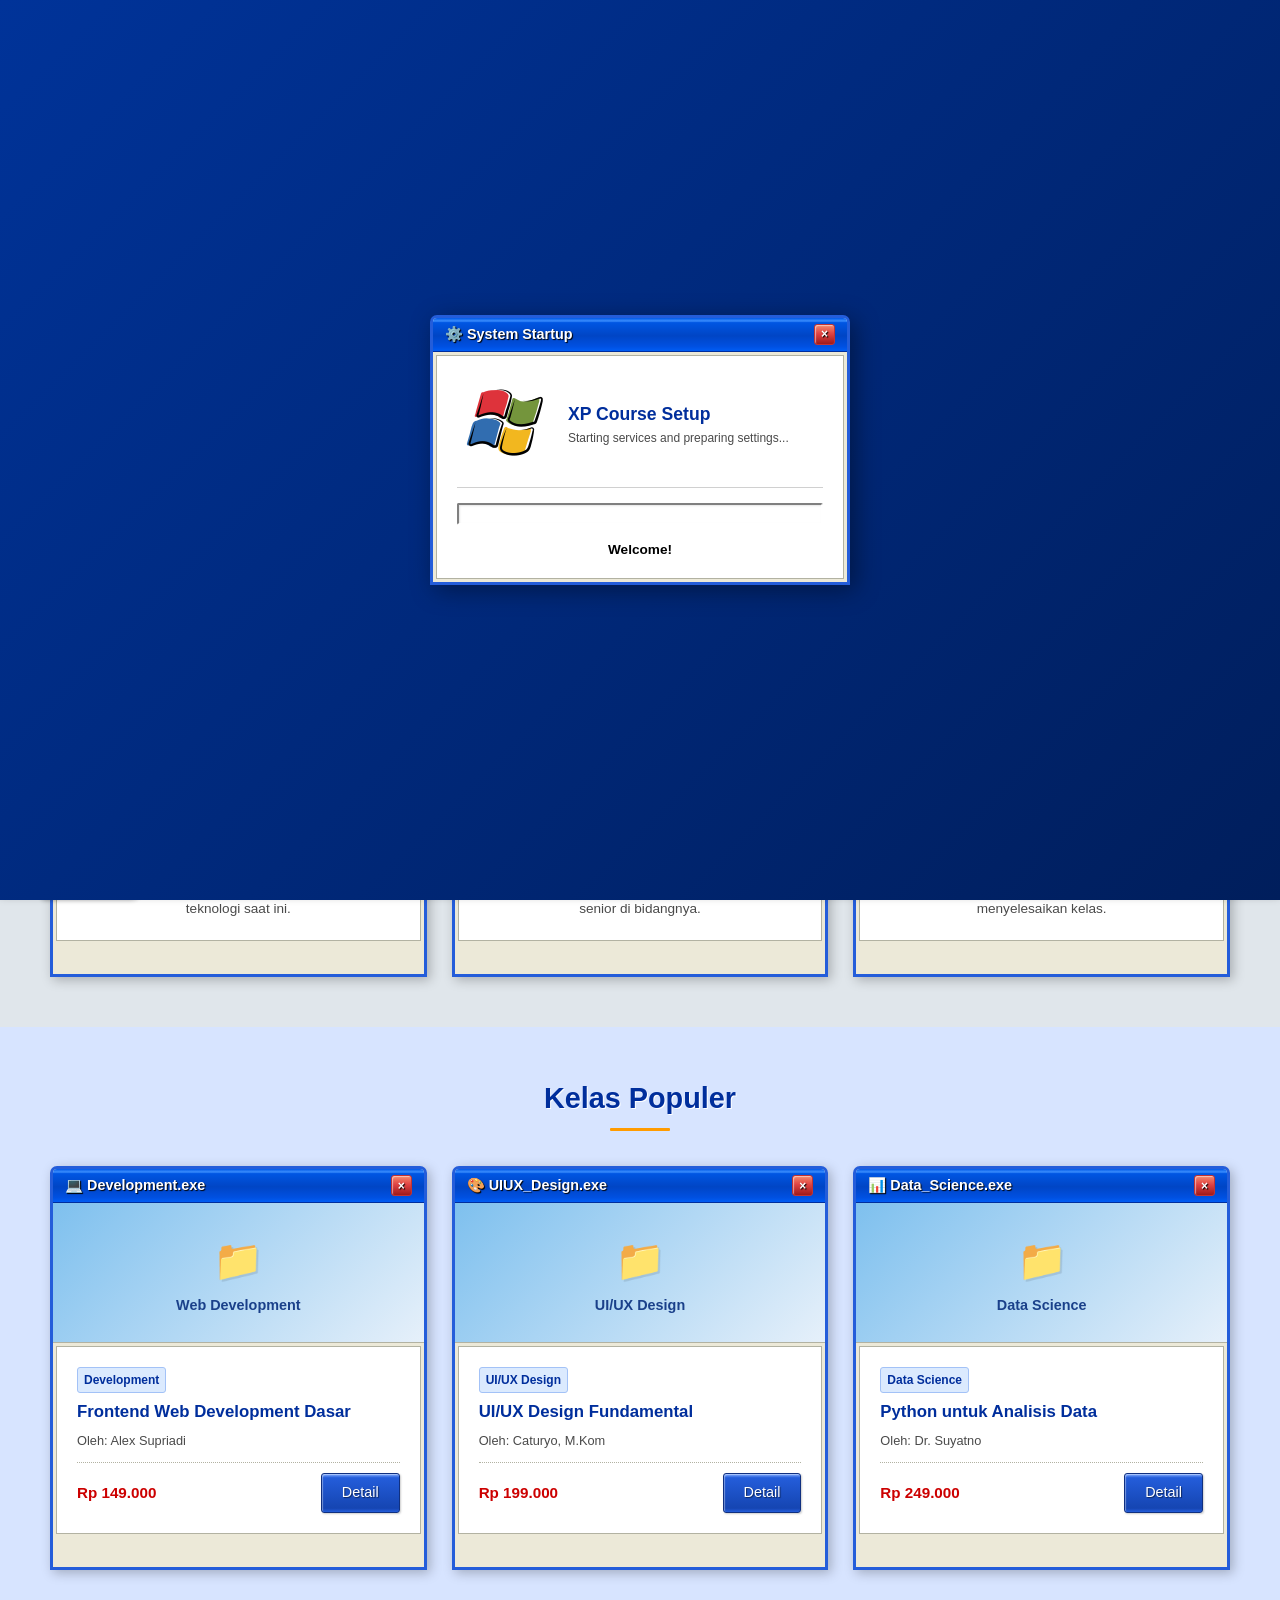
<file: index.html>
<!DOCTYPE html>
<html lang="id">

<head>
  <meta charset="UTF-8">
  <meta name="viewport" content="width=device-width, initial-scale=1.0">
  <title>XP Course - Platform E-Learning Masa Depan</title>
  <link rel="icon" type="image/x-icon" href="assets/icons8-windows-xp-32 (1).png">
  <link rel="stylesheet" href="style.css">
</head>

<body>

  <!-- WINDOWS XP STARTUP LOADING SCREEN -->
  <div id="xp-loading-screen" class="xp-loading-overlay">
    <div class="xp-loading-card">
      <div class="window-titlebar">
        <div class="window-title">⚙️ System Startup</div>
        <div class="window-controls">
          <div class="win-btn win-btn-close">×</div>
        </div>
      </div>
      <div class="xp-loading-body">
        <div class="xp-loading-header">
          <div class="xp-loading-icon"><img src="assets/icons8-windows-xp-96.png" alt=""></div>
          <div class="xp-loading-title-text">
            <h3>XP Course Setup</h3>
            <p>Starting services and preparing settings...</p>
          </div>
        </div>
        <div class="xp-progress-track">
          <div class="xp-progress-bar">
            <div class="xp-progress-block"></div>
            <div class="xp-progress-block"></div>
            <div class="xp-progress-block"></div>
          </div>
        </div>
        <div id="xp-loading-status" class="xp-loading-status-text">Initializing system...</div>
      </div>
    </div>
  </div>

  <!-- HEADER & NAVIGATION (IE6 THEME) -->
  <header class="header">
    <div class="window-titlebar">
      <div class="window-title">
        <span class="window-icon">🌐</span> XP Course - Internet Explorer
      </div>
      <div class="window-controls">
        <div class="win-btn win-btn-min">-</div>
        <div class="win-btn win-btn-max">■</div>
        <div class="win-btn win-btn-close">×</div>
      </div>
    </div>

    <div class="container navbar">
      <a href="index.html" class="logo">XP<span>Course</span></a>

      <div class="menu-toggle" id="menuToggle">
        <span></span>
        <span></span>
        <span></span>
      </div>

      <nav class="nav-menu" id="navMenu">
        <a href="index.html" class="nav-link active">Home</a>
        <a href="pages/courses.html" class="nav-link">Kursus</a>
        <a href="pages/about.html" class="nav-link">About Us</a>
        <a href="pages/contact.html" class="nav-link">Contact</a>
        <div class="nav-auth">
          <a href="pages/signin.html" class="btn nav-link">Sign In</a>
          <a href="pages/signup.html" class="btn btn-secondary">Sign Up</a>
        </div>
      </nav>
    </div>

    <div class="address-bar">
      <span class="address-label">Address</span>
      <div class="address-input-wrapper">
        <span class="address-icon">🌐</span>
        <input type="text" class="address-input" value="http://www.xpcourse.com/index.html" readonly>
      </div>
      <button class="address-go-btn">Go ➔</button>
    </div>
  </header>

  <!-- HERO SECTION -->
  <section class="hero">
    <div class="container hero-wrapper">
      <div class="hero-content xp-window">
        <div class="window-titlebar">
          <div class="window-title">👤 XP Course Welcome Wizard</div>
          <div class="window-controls">
            <div class="win-btn win-btn-min">-</div>
            <div class="win-btn win-btn-max">■</div>
            <div class="win-btn win-btn-close">×</div>
          </div>
        </div>
        <div class="window-body">
          <h1>Kuasai Skill Digital Bersama Mentor Praktisi</h1>
          <p>Akses ratusan materi pemrograman, desain grafis, hingga data science yang dirancang khusus untuk
            mempercepat
            karier impianmu.</p>
          <a href="pages/courses.html" class="btn btn-secondary">Mulai Belajar Sekarang</a>
        </div>
      </div>
      <div class="hero-image">
        <div class="xp-window">
          <div class="window-titlebar">
            <div class="window-title">🖼️ preview.jpg - Fax Viewer</div>
            <div class="window-controls">
              <div class="win-btn win-btn-min">-</div>
              <div class="win-btn win-btn-max">■</div>
              <div class="win-btn win-btn-close">×</div>
            </div>
          </div>
          <div class="placeholder-img">
            <img src="assets/retro_hero.png" alt="Student Coding Illustration">
          </div>
        </div>
      </div>
    </div>
  </section>

  <!-- FEATURES SECTION -->
  <section class="features">
    <div class="container">
      <h2 class="section-title">Mengapa Memilih Kami</h2>
      <div class="features-grid">
        <!-- Feature 1 -->
        <div class="feature-box xp-window">
          <div class="window-titlebar">
            <div class="window-title">📂 Kurikulum.sys</div>
            <div class="window-controls">
              <div class="win-btn win-btn-close">×</div>
            </div>
          </div>
          <div class="window-body">
            <div class="feature-icon">📚</div>
            <h3>Kurikulum Ter-update</h3>
            <p>Materi disesuaikan dengan kebutuhan industri teknologi saat ini.</p>
          </div>
        </div>
        <!-- Feature 2 -->
        <div class="feature-box xp-window">
          <div class="window-titlebar">
            <div class="window-title">📂 Mentor.sys</div>
            <div class="window-controls">
              <div class="win-btn win-btn-close">×</div>
            </div>
          </div>
          <div class="window-body">
            <div class="feature-icon">👨‍💻</div>
            <h3>Mentor Berpengalaman</h3>
            <p>Belajar langsung dari para engineer dan desainer senior di bidangnya.</p>
          </div>
        </div>
        <!-- Feature 3 -->
        <div class="feature-box xp-window">
          <div class="window-titlebar">
            <div class="window-title">📂 Sertifikat.sys</div>
            <div class="window-controls">
              <div class="win-btn win-btn-close">×</div>
            </div>
          </div>
          <div class="window-body">
            <div class="feature-icon">📜</div>
            <h3>Sertifikat Digital</h3>
            <p>Dapatkan sertifikat resmi setiap kali kamu menyelesaikan kelas.</p>
          </div>
        </div>
      </div>
    </div>
  </section>

  <!-- POPULAR COURSES SECTION -->
  <section class="courses-section">
    <div class="container">
      <h2 class="section-title">Kelas Populer</h2>
      <div class="courses-grid">
        <!-- Card 1 -->
        <div class="course-card xp-window">
          <div class="window-titlebar">
            <div class="window-title">💻 Development.exe</div>
            <div class="window-controls">
              <div class="win-btn win-btn-close">×</div>
            </div>
          </div>
          <div class="course-img-placeholder">Web Development</div>
          <div class="window-body">
            <span class="course-tag">Development</span>
            <h3 class="course-title">Frontend Web Development Dasar</h3>
            <p class="course-mentor">Oleh: Alex Supriadi</p>
            <div class="course-footer">
              <span class="course-price">Rp 149.000</span>
              <a href="#" class="btn btn-primary">Detail</a>
            </div>
          </div>
        </div>
        <!-- Card 2 -->
        <div class="course-card xp-window">
          <div class="window-titlebar">
            <div class="window-title">🎨 UIUX_Design.exe</div>
            <div class="window-controls">
              <div class="win-btn win-btn-close">×</div>
            </div>
          </div>
          <div class="course-img-placeholder">UI/UX Design</div>
          <div class="window-body">
            <span class="course-tag">UI/UX Design</span>
            <h3 class="course-title">UI/UX Design Fundamental</h3>
            <p class="course-mentor">Oleh: Caturyo, M.Kom</p>
            <div class="course-footer">
              <span class="course-price">Rp 199.000</span>
              <a href="#" class="btn btn-primary">Detail</a>
            </div>
          </div>
        </div>
        <!-- Card 3 -->
        <div class="course-card xp-window">
          <div class="window-titlebar">
            <div class="window-title">📊 Data_Science.exe</div>
            <div class="window-controls">
              <div class="win-btn win-btn-close">×</div>
            </div>
          </div>
          <div class="course-img-placeholder">Data Science</div>
          <div class="window-body">
            <span class="course-tag">Data Science</span>
            <h3 class="course-title">Python untuk Analisis Data</h3>
            <p class="course-mentor">Oleh: Dr. Suyatno</p>
            <div class="course-footer">
              <span class="course-price">Rp 249.000</span>
              <a href="#" class="btn btn-primary">Detail</a>
            </div>
          </div>
        </div>
      </div>
    </div>
  </section>

  <!-- FOOTER -->
  <footer class="footer">
    <div class="container">
      <div class="footer-taskbar">
        <div class="taskbar-start">
          <button class="taskbar-start-btn" onclick="location.href='index.html'">Start</button>
        </div>
        <div class="taskbar-windows">
          <div class="taskbar-window-tab active">
            🌐 XP Course - Internet
          </div>
        </div>
        <div class="taskbar-tray">
          <span class="tray-copyright">&copy; 2026 XP Course</span>
          <div class="tray-clock">
            🕒 <span id="trayClockTime">12:00</span>
          </div>
        </div>
      </div>
    </div>
  </footer>

  <script>
    // Clock update
    function updateClock() {
      const now = new Date();
      let hours = now.getHours();
      let minutes = now.getMinutes();
      hours = hours < 10 ? '0' + hours : hours;
      minutes = minutes < 10 ? '0' + minutes : minutes;
      const clockEl = document.getElementById('trayClockTime');
      if (clockEl) clockEl.textContent = hours + ':' + minutes;
    }
    setInterval(updateClock, 1000);
    updateClock();

    // Responsive Mobile Menu
    const menuToggle = document.getElementById('menuToggle');
    const navMenu = document.getElementById('navMenu');
    if (menuToggle && navMenu) {
      menuToggle.addEventListener('click', () => {
        navMenu.classList.toggle('show');
      });
    }

    // Loading Screen Control
    (function () {
      const statusMsgs = [
        "Initializing system...",
        "Loading modules...",
        "Starting interface...",
        "Preparing workspace...",
        "Connecting services...",
        "Starting XP Course..."
      ];
      let msgIndex = 0;
      const statusEl = document.getElementById('xp-loading-status');
      const loaderEl = document.getElementById('xp-loading-screen');

      const intervalId = setInterval(() => {
        msgIndex = (msgIndex + 1) % statusMsgs.length;
        if (statusEl) statusEl.textContent = statusMsgs[msgIndex];
      }, 300);

      const hideLoader = () => {
        setTimeout(() => {
          clearInterval(intervalId);
          if (statusEl) statusEl.textContent = "Welcome!";
          setTimeout(() => {
            if (loaderEl) {
              loaderEl.classList.add('fade-out');
            }
          }, 300);
        }, 1200);
      };

      const closeBtn = loaderEl ? loaderEl.querySelector('.win-btn-close') : null;
      if (closeBtn) {
        closeBtn.addEventListener('click', () => {
          clearInterval(intervalId);
          if (loaderEl) loaderEl.classList.add('fade-out');
        });
      }

      if (document.readyState === 'complete') {
        hideLoader();
      } else {
        window.addEventListener('load', hideLoader);
      }
    })();
  </script>

</body>

</html>
</file>
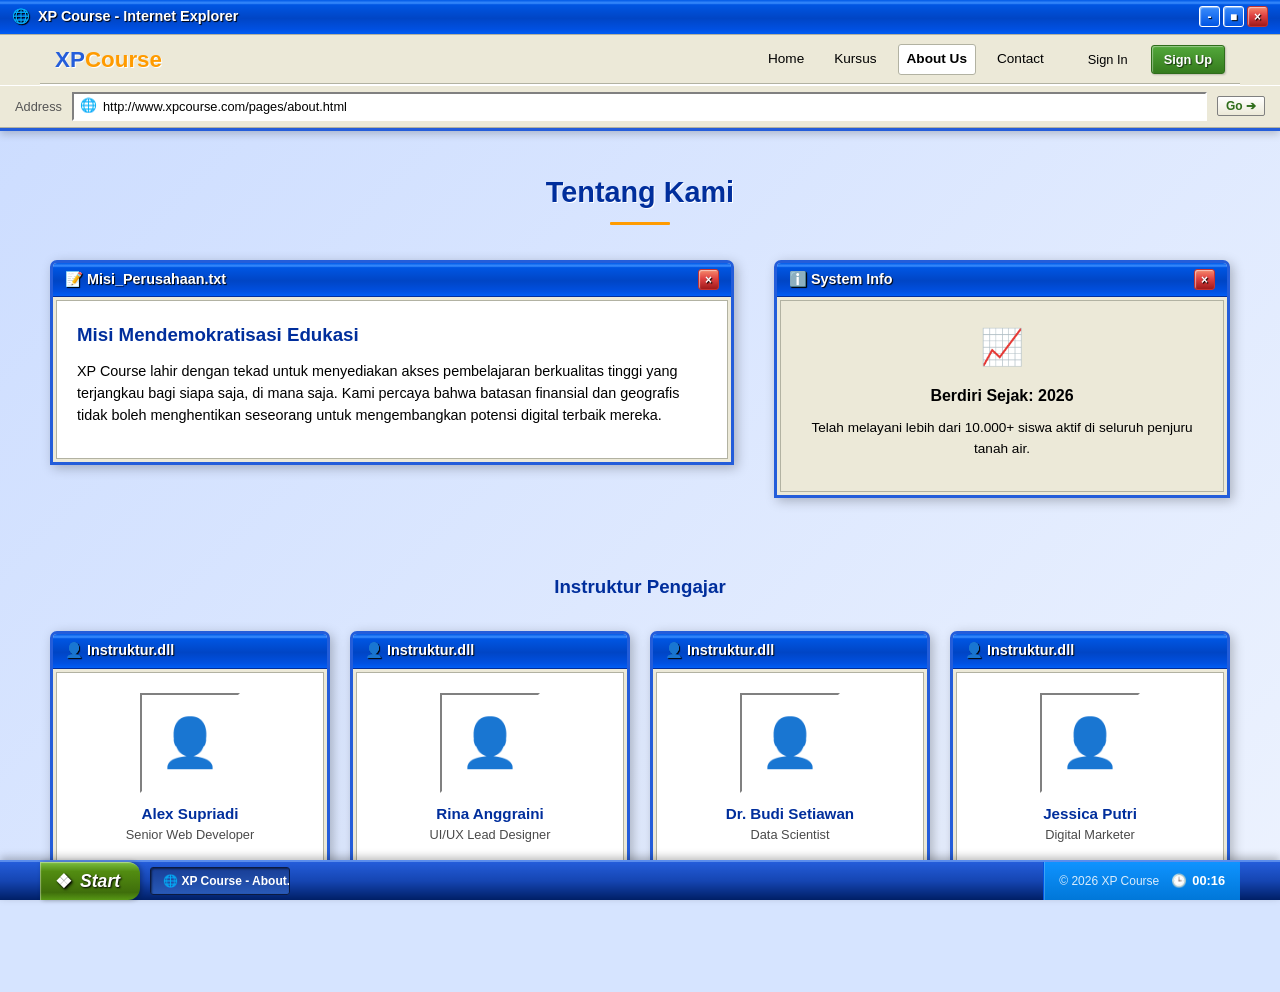
<file: pages/about.html>
<!DOCTYPE html>
<html lang="id">

<head>
  <meta charset="UTF-8">
  <meta name="viewport" content="width=device-width, initial-scale=1.0">
  <title>About Us - XP Course</title>
  <link rel="icon" type="image/x-icon" href="../assets/icons8-windows-xp-32 (1).png">
  <link rel="stylesheet" href="../style.css">
</head>

<body>

  <!-- HEADER & NAVIGATION (IE6 THEME) -->
  <header class="header">
    <div class="window-titlebar">
      <div class="window-title">
        <span class="window-icon">🌐</span> XP Course - Internet Explorer
      </div>
      <div class="window-controls">
        <div class="win-btn win-btn-min">-</div>
        <div class="win-btn win-btn-max">■</div>
        <div class="win-btn win-btn-close">×</div>
      </div>
    </div>

    <div class="container navbar">
      <a href="../index.html" class="logo">XP<span>Course</span></a>

      <div class="menu-toggle" id="menuToggle">
        <span></span>
        <span></span>
        <span></span>
      </div>

      <nav class="nav-menu" id="navMenu">
        <a href="../index.html" class="nav-link">Home</a>
        <a href="courses.html" class="nav-link">Kursus</a>
        <a href="about.html" class="nav-link active">About Us</a>
        <a href="contact.html" class="nav-link">Contact</a>
        <div class="nav-auth">
          <a href="signin.html" class="btn nav-link">Sign In</a>
          <a href="signup.html" class="btn btn-secondary">Sign Up</a>
        </div>
      </nav>
    </div>

    <div class="address-bar">
      <span class="address-label">Address</span>
      <div class="address-input-wrapper">
        <span class="address-icon">🌐</span>
        <input type="text" class="address-input" value="http://www.xpcourse.com/pages/about.html" readonly>
      </div>
      <button class="address-go-btn">Go ➔</button>
    </div>
  </header>

  <section class="about-section" style="padding: 40px 0;">
    <div class="container">
      <h2 class="section-title">Tentang Kami</h2>
      <div class="about-wrapper">
        <!-- Mission Window -->
        <div class="xp-window">
          <div class="window-titlebar">
            <div class="window-title">📝 Misi_Perusahaan.txt</div>
            <div class="window-controls">
              <div class="win-btn win-btn-close">×</div>
            </div>
          </div>
          <div class="window-body">
            <h3>Misi Mendemokratisasi Edukasi</h3>
            <p>XP Course lahir dengan tekad untuk menyediakan akses pembelajaran berkualitas tinggi yang terjangkau bagi
              siapa saja, di mana saja. Kami percaya bahwa batasan finansial dan geografis tidak boleh menghentikan
              seseorang untuk mengembangkan potensi digital terbaik mereka.</p>
          </div>
        </div>

        <!-- Info Box Window -->
        <div class="xp-window">
          <div class="window-titlebar">
            <div class="window-title">ℹ️ System Info</div>
            <div class="window-controls">
              <div class="win-btn win-btn-close">×</div>
            </div>
          </div>
          <div class="window-body-silver"
            style="text-align: center; height: calc(100% - 33px); display: flex; flex-direction: column; justify-content: center; align-items: center;">
            <div style="font-size: 2.2rem; margin-bottom: 10px;">📈</div>
            <strong>Berdiri Sejak: 2026</strong>
            <p style="margin-top: 10px; font-size: 0.85rem;">Telah melayani lebih dari 10.000+ siswa aktif di seluruh
              penjuru tanah air.</p>
          </div>
        </div>
      </div>

      <h3
        style="text-align: center; margin-bottom: 30px; font-family: 'Trebuchet MS', sans-serif; color: var(--xp-blue-dark);">
        Instruktur Pengajar</h3>
      <div class="team-grid">
        <!-- Instructor 1 -->
        <div class="team-member xp-window">
          <div class="window-titlebar">
            <div class="window-title">👤 Instruktur.dll</div>
          </div>
          <div class="window-body">
            <div class="member-photo"></div>
            <h4>Alex Supriadi</h4>
            <p style="color: var(--text-light); font-size: 0.8rem;">Senior Web Developer</p>
          </div>
        </div>
        <!-- Instructor 2 -->
        <div class="team-member xp-window">
          <div class="window-titlebar">
            <div class="window-title">👤 Instruktur.dll</div>
          </div>
          <div class="window-body">
            <div class="member-photo"></div>
            <h4>Rina Anggraini</h4>
            <p style="color: var(--text-light); font-size: 0.8rem;">UI/UX Lead Designer</p>
          </div>
        </div>
        <!-- Instructor 3 -->
        <div class="team-member xp-window">
          <div class="window-titlebar">
            <div class="window-title">👤 Instruktur.dll</div>
          </div>
          <div class="window-body">
            <div class="member-photo"></div>
            <h4>Dr. Budi Setiawan</h4>
            <p style="color: var(--text-light); font-size: 0.8rem;">Data Scientist</p>
          </div>
        </div>
        <!-- Instructor 4 -->
        <div class="team-member xp-window">
          <div class="window-titlebar">
            <div class="window-title">👤 Instruktur.dll</div>
          </div>
          <div class="window-body">
            <div class="member-photo"></div>
            <h4>Jessica Putri</h4>
            <p style="color: var(--text-light); font-size: 0.8rem;">Digital Marketer</p>
          </div>
        </div>
      </div>
    </div>
  </section>

  <!-- FOOTER -->
  <footer class="footer">
    <div class="container">
      <div class="footer-taskbar">
        <div class="taskbar-start">
          <button class="taskbar-start-btn" onclick="location.href='../index.html'">Start</button>
        </div>
        <div class="taskbar-windows">
          <div class="taskbar-window-tab active">
            🌐 XP Course - About...
          </div>
        </div>
        <div class="taskbar-tray">
          <span class="tray-copyright">&copy; 2026 XP Course</span>
          <div class="tray-clock">
            🕒 <span id="trayClockTime">12:00</span>
          </div>
        </div>
      </div>
    </div>
  </footer>

  <script>
    // Clock update
    function updateClock() {
      const now = new Date();
      let hours = now.getHours();
      let minutes = now.getMinutes();
      hours = hours < 10 ? '0' + hours : hours;
      minutes = minutes < 10 ? '0' + minutes : minutes;
      const clockEl = document.getElementById('trayClockTime');
      if (clockEl) clockEl.textContent = hours + ':' + minutes;
    }
    setInterval(updateClock, 1000);
    updateClock();

    // Responsive Mobile Menu
    const menuToggle = document.getElementById('menuToggle');
    const navMenu = document.getElementById('navMenu');
    if (menuToggle && navMenu) {
      menuToggle.addEventListener('click', () => {
        navMenu.classList.toggle('show');
      });
    }
  </script>

</body>

</html>
</file>
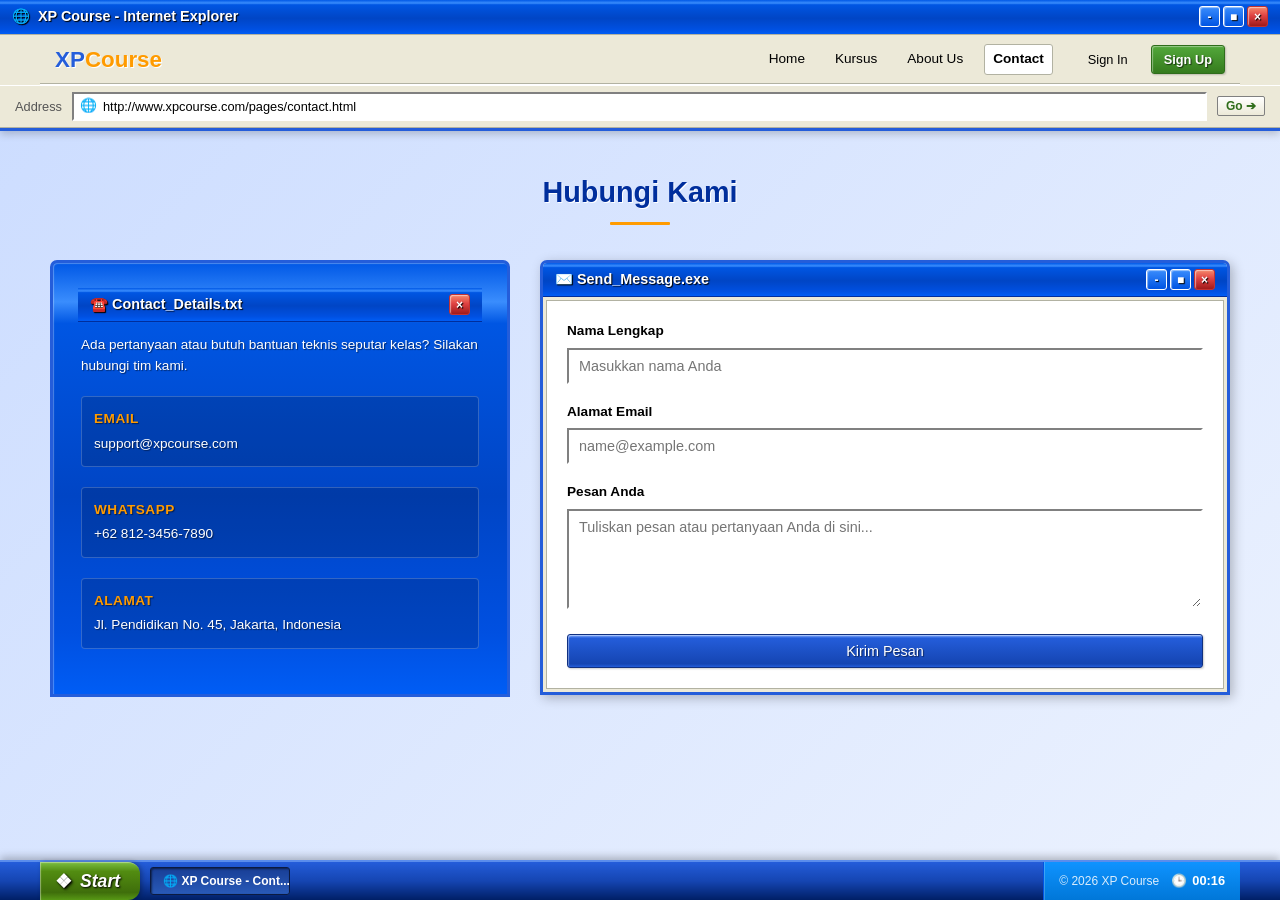
<file: pages/contact.html>
<!DOCTYPE html>
<html lang="id">

<head>
  <meta charset="UTF-8">
  <meta name="viewport" content="width=device-width, initial-scale=1.0">
  <title>Contact Us - XP Course</title>
  <link rel="icon" type="image/x-icon" href="../assets/icons8-windows-xp-32 (1).png">
  <link rel="stylesheet" href="../style.css">
</head>

<body>

  <!-- HEADER & NAVIGATION (IE6 THEME) -->
  <header class="header">
    <div class="window-titlebar">
      <div class="window-title">
        <span class="window-icon">🌐</span> XP Course - Internet Explorer
      </div>
      <div class="window-controls">
        <div class="win-btn win-btn-min">-</div>
        <div class="win-btn win-btn-max">■</div>
        <div class="win-btn win-btn-close">×</div>
      </div>
    </div>

    <div class="container navbar">
      <a href="../index.html" class="logo">XP<span>Course</span></a>

      <div class="menu-toggle" id="menuToggle">
        <span></span>
        <span></span>
        <span></span>
      </div>

      <nav class="nav-menu" id="navMenu">
        <a href="../index.html" class="nav-link">Home</a>
        <a href="courses.html" class="nav-link">Kursus</a>
        <a href="about.html" class="nav-link">About Us</a>
        <a href="contact.html" class="nav-link active">Contact</a>
        <div class="nav-auth">
          <a href="signin.html" class="btn nav-link">Sign In</a>
          <a href="signup.html" class="btn btn-secondary">Sign Up</a>
        </div>
      </nav>
    </div>

    <div class="address-bar">
      <span class="address-label">Address</span>
      <div class="address-input-wrapper">
        <span class="address-icon">🌐</span>
        <input type="text" class="address-input" value="http://www.xpcourse.com/pages/contact.html" readonly>
      </div>
      <button class="address-go-btn">Go ➔</button>
    </div>
  </header>

  <section class="contact-section" style="padding: 40px 0;">
    <div class="container">
      <h2 class="section-title">Hubungi Kami</h2>
      <div class="contact-wrapper">
        <!-- Contact Info Window -->
        <div class="contact-info xp-window">
          <div class="window-titlebar">
            <div class="window-title">☎️ Contact_Details.txt</div>
            <div class="window-controls">
              <div class="win-btn win-btn-close">×</div>
            </div>
          </div>
          <div class="window-body" style="background: transparent; border: none; color: #ffffff; padding: 10px 0 0 0;">
            <p style="margin-bottom: 20px; font-size: 0.85rem;">Ada pertanyaan atau butuh bantuan teknis seputar kelas?
              Silakan hubungi tim kami.</p>
            <div class="info-item">
              <h4>Email</h4>
              <p>support@xpcourse.com</p>
            </div>
            <div class="info-item">
              <h4>WhatsApp</h4>
              <p>+62 812-3456-7890</p>
            </div>
            <div class="info-item">
              <h4>Alamat</h4>
              <p>Jl. Pendidikan No. 45, Jakarta, Indonesia</p>
            </div>
          </div>
        </div>

        <!-- Contact Form Window -->
        <div class="contact-form xp-window">
          <div class="window-titlebar">
            <div class="window-title">✉️ Send_Message.exe</div>
            <div class="window-controls">
              <div class="win-btn win-btn-min">-</div>
              <div class="win-btn win-btn-max">■</div>
              <div class="win-btn win-btn-close">×</div>
            </div>
          </div>
          <div class="window-body">
            <form action="#" method="POST">
              <div class="form-group">
                <label for="name">Nama Lengkap</label>
                <input type="text" id="name" class="form-control" placeholder="Masukkan nama Anda" required>
              </div>
              <div class="form-group">
                <label for="email">Alamat Email</label>
                <input type="email" id="email" class="form-control" placeholder="name@example.com" required>
              </div>
              <div class="form-group">
                <label for="message">Pesan Anda</label>
                <textarea id="message" class="form-control" rows="5"
                  placeholder="Tuliskan pesan atau pertanyaan Anda di sini..." style="resize: vertical;"
                  required></textarea>
              </div>
              <button type="submit" class="btn btn-primary" style="width: 100%;">Kirim Pesan</button>
            </form>
          </div>
        </div>
      </div>
    </div>
  </section>

  <!-- FOOTER -->
  <footer class="footer">
    <div class="container">
      <div class="footer-taskbar">
        <div class="taskbar-start">
          <button class="taskbar-start-btn" onclick="location.href='../index.html'">Start</button>
        </div>
        <div class="taskbar-windows">
          <div class="taskbar-window-tab active">
            🌐 XP Course - Cont...
          </div>
        </div>
        <div class="taskbar-tray">
          <span class="tray-copyright">&copy; 2026 XP Course</span>
          <div class="tray-clock">
            🕒 <span id="trayClockTime">12:00</span>
          </div>
        </div>
      </div>
    </div>
  </footer>

  <script>
    // Clock update
    function updateClock() {
      const now = new Date();
      let hours = now.getHours();
      let minutes = now.getMinutes();
      hours = hours < 10 ? '0' + hours : hours;
      minutes = minutes < 10 ? '0' + minutes : minutes;
      const clockEl = document.getElementById('trayClockTime');
      if (clockEl) clockEl.textContent = hours + ':' + minutes;
    }
    setInterval(updateClock, 1000);
    updateClock();

    // Responsive Mobile Menu
    const menuToggle = document.getElementById('menuToggle');
    const navMenu = document.getElementById('navMenu');
    if (menuToggle && navMenu) {
      menuToggle.addEventListener('click', () => {
        navMenu.classList.toggle('show');
      });
    }
  </script>

</body>

</html>
</file>
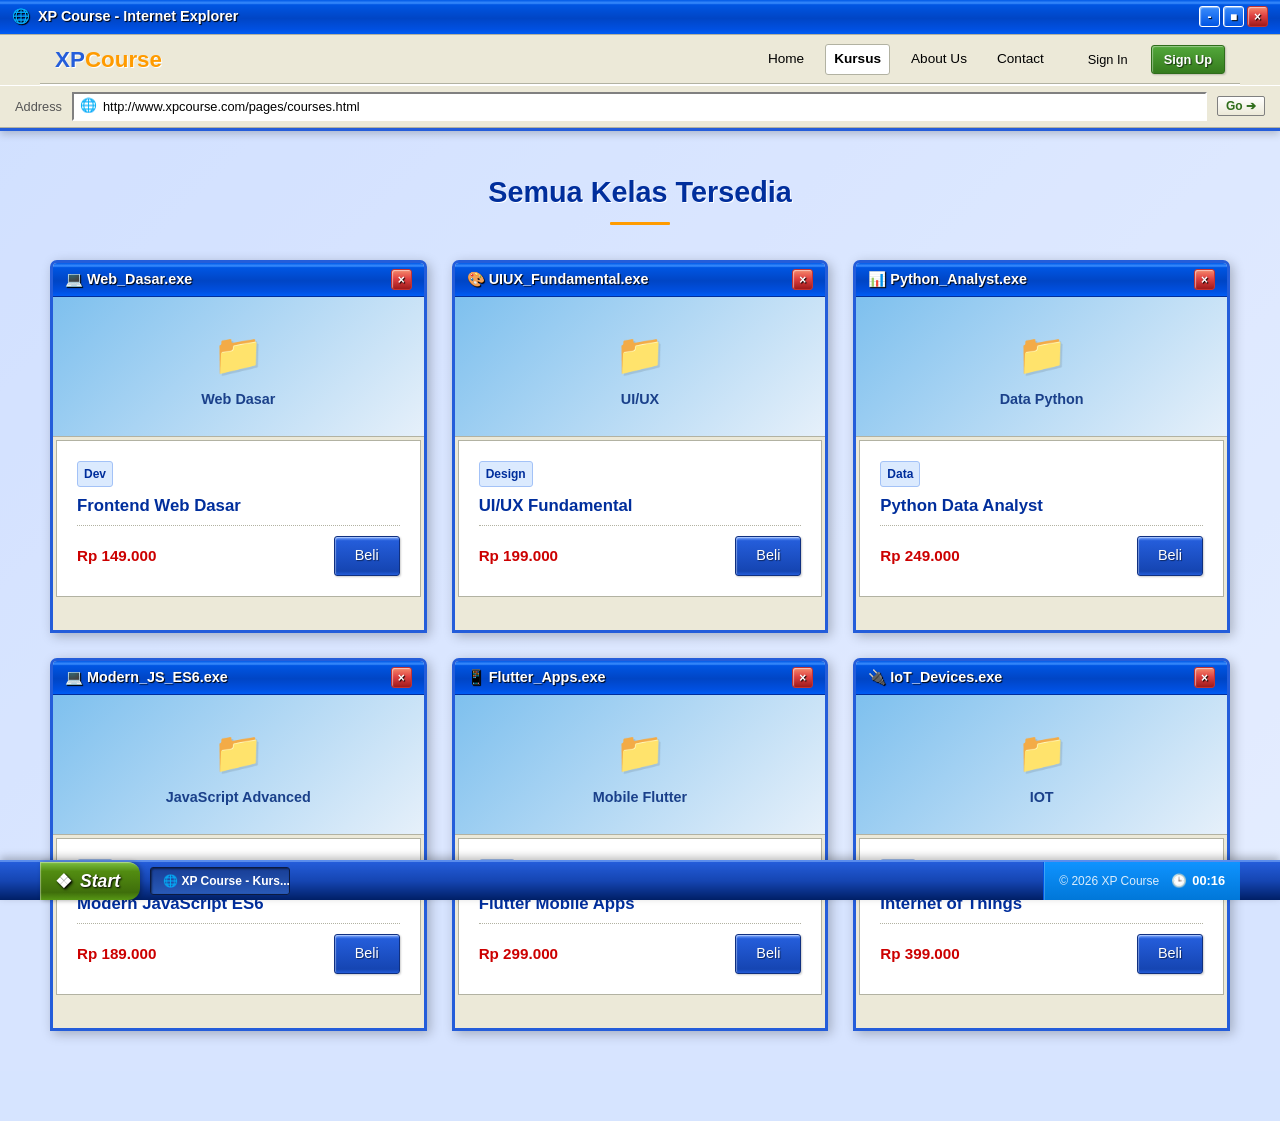
<file: pages/courses.html>
<!DOCTYPE html>
<html lang="id">

<head>
  <meta charset="UTF-8">
  <meta name="viewport" content="width=device-width, initial-scale=1.0">
  <title>Daftar Kursus - XP Course</title>
  <link rel="icon" type="image/x-icon" href="../assets/icons8-windows-xp-32 (1).png">
  <link rel="stylesheet" href="../style.css">
</head>

<body>

  <!-- HEADER & NAVIGATION (IE6 THEME) -->
  <header class="header">
    <div class="window-titlebar">
      <div class="window-title">
        <span class="window-icon">🌐</span> XP Course - Internet Explorer
      </div>
      <div class="window-controls">
        <div class="win-btn win-btn-min">-</div>
        <div class="win-btn win-btn-max">■</div>
        <div class="win-btn win-btn-close">×</div>
      </div>
    </div>

    <div class="container navbar">
      <a href="../index.html" class="logo">XP<span>Course</span></a>

      <div class="menu-toggle" id="menuToggle">
        <span></span>
        <span></span>
        <span></span>
      </div>

      <nav class="nav-menu" id="navMenu">
        <a href="../index.html" class="nav-link">Home</a>
        <a href="courses.html" class="nav-link active">Kursus</a>
        <a href="about.html" class="nav-link">About Us</a>
        <a href="contact.html" class="nav-link">Contact</a>
        <div class="nav-auth">
          <a href="signin.html" class="btn nav-link">Sign In</a>
          <a href="signup.html" class="btn btn-secondary">Sign Up</a>
        </div>
      </nav>
    </div>

    <div class="address-bar">
      <span class="address-label">Address</span>
      <div class="address-input-wrapper">
        <span class="address-icon">🌐</span>
        <input type="text" class="address-input" value="http://www.xpcourse.com/pages/courses.html" readonly>
      </div>
      <button class="address-go-btn">Go ➔</button>
    </div>
  </header>

  <section class="courses-section" style="min-height: 70vh; padding: 40px 0;">
    <div class="container">
      <h2 class="section-title">Semua Kelas Tersedia</h2>

      <!-- Grid Lebih Banyak (Menunjukkan Halaman Katalog) -->
      <div class="courses-grid">
        <!-- Card 1 -->
        <div class="course-card xp-window">
          <div class="window-titlebar">
            <div class="window-title">💻 Web_Dasar.exe</div>
            <div class="window-controls">
              <div class="win-btn win-btn-close">×</div>
            </div>
          </div>
          <div class="course-img-placeholder">Web Dasar</div>
          <div class="window-body">
            <span class="course-tag">Dev</span>
            <h3 class="course-title">Frontend Web Dasar</h3>
            <div class="course-footer">
              <span class="course-price">Rp 149.000</span>
              <a href="#" class="btn btn-primary">Beli</a>
            </div>
          </div>
        </div>

        <!-- Card 2 -->
        <div class="course-card xp-window">
          <div class="window-titlebar">
            <div class="window-title">🎨 UIUX_Fundamental.exe</div>
            <div class="window-controls">
              <div class="win-btn win-btn-close">×</div>
            </div>
          </div>
          <div class="course-img-placeholder">UI/UX</div>
          <div class="window-body">
            <span class="course-tag">Design</span>
            <h3 class="course-title">UI/UX Fundamental</h3>
            <div class="course-footer">
              <span class="course-price">Rp 199.000</span>
              <a href="#" class="btn btn-primary">Beli</a>
            </div>
          </div>
        </div>

        <!-- Card 3 -->
        <div class="course-card xp-window">
          <div class="window-titlebar">
            <div class="window-title">📊 Python_Analyst.exe</div>
            <div class="window-controls">
              <div class="win-btn win-btn-close">×</div>
            </div>
          </div>
          <div class="course-img-placeholder">Data Python</div>
          <div class="window-body">
            <span class="course-tag">Data</span>
            <h3 class="course-title">Python Data Analyst</h3>
            <div class="course-footer">
              <span class="course-price">Rp 249.000</span>
              <a href="#" class="btn btn-primary">Beli</a>
            </div>
          </div>
        </div>

        <!-- Card 4 -->
        <div class="course-card xp-window">
          <div class="window-titlebar">
            <div class="window-title">💻 Modern_JS_ES6.exe</div>
            <div class="window-controls">
              <div class="win-btn win-btn-close">×</div>
            </div>
          </div>
          <div class="course-img-placeholder">JavaScript Advanced</div>
          <div class="window-body">
            <span class="course-tag">Dev</span>
            <h3 class="course-title">Modern JavaScript ES6</h3>
            <div class="course-footer">
              <span class="course-price">Rp 189.000</span>
              <a href="#" class="btn btn-primary">Beli</a>
            </div>
          </div>
        </div>

        <!-- Card 5 -->
        <div class="course-card xp-window">
          <div class="window-titlebar">
            <div class="window-title">📱 Flutter_Apps.exe</div>
            <div class="window-controls">
              <div class="win-btn win-btn-close">×</div>
            </div>
          </div>
          <div class="course-img-placeholder">Mobile Flutter</div>
          <div class="window-body">
            <span class="course-tag">Dev</span>
            <h3 class="course-title">Flutter Mobile Apps</h3>
            <div class="course-footer">
              <span class="course-price">Rp 299.000</span>
              <a href="#" class="btn btn-primary">Beli</a>
            </div>
          </div>
        </div>

        <!-- Card 6 -->
        <div class="course-card xp-window">
          <div class="window-titlebar">
            <div class="window-title">🔌 IoT_Devices.exe</div>
            <div class="window-controls">
              <div class="win-btn win-btn-close">×</div>
            </div>
          </div>
          <div class="course-img-placeholder">IOT</div>
          <div class="window-body">
            <span class="course-tag">Dev</span>
            <h3 class="course-title">Internet of Things</h3>
            <div class="course-footer">
              <span class="course-price">Rp 399.000</span>
              <a href="#" class="btn btn-primary">Beli</a>
            </div>
          </div>
        </div>
      </div>
    </div>
  </section>

  <!-- FOOTER -->
  <footer class="footer">
    <div class="container">
      <div class="footer-taskbar">
        <div class="taskbar-start">
          <button class="taskbar-start-btn" onclick="location.href='../index.html'">Start</button>
        </div>
        <div class="taskbar-windows">
          <div class="taskbar-window-tab active">
            🌐 XP Course - Kurs...
          </div>
        </div>
        <div class="taskbar-tray">
          <span class="tray-copyright">&copy; 2026 XP Course</span>
          <div class="tray-clock">
            🕒 <span id="trayClockTime">12:00</span>
          </div>
        </div>
      </div>
    </div>
  </footer>

  <script>
    // Clock update
    function updateClock() {
      const now = new Date();
      let hours = now.getHours();
      let minutes = now.getMinutes();
      hours = hours < 10 ? '0' + hours : hours;
      minutes = minutes < 10 ? '0' + minutes : minutes;
      const clockEl = document.getElementById('trayClockTime');
      if (clockEl) clockEl.textContent = hours + ':' + minutes;
    }
    setInterval(updateClock, 1000);
    updateClock();

    // Responsive Mobile Menu
    const menuToggle = document.getElementById('menuToggle');
    const navMenu = document.getElementById('navMenu');
    if (menuToggle && navMenu) {
      menuToggle.addEventListener('click', () => {
        navMenu.classList.toggle('show');
      });
    }

  </script>

</body>

</html>
</file>
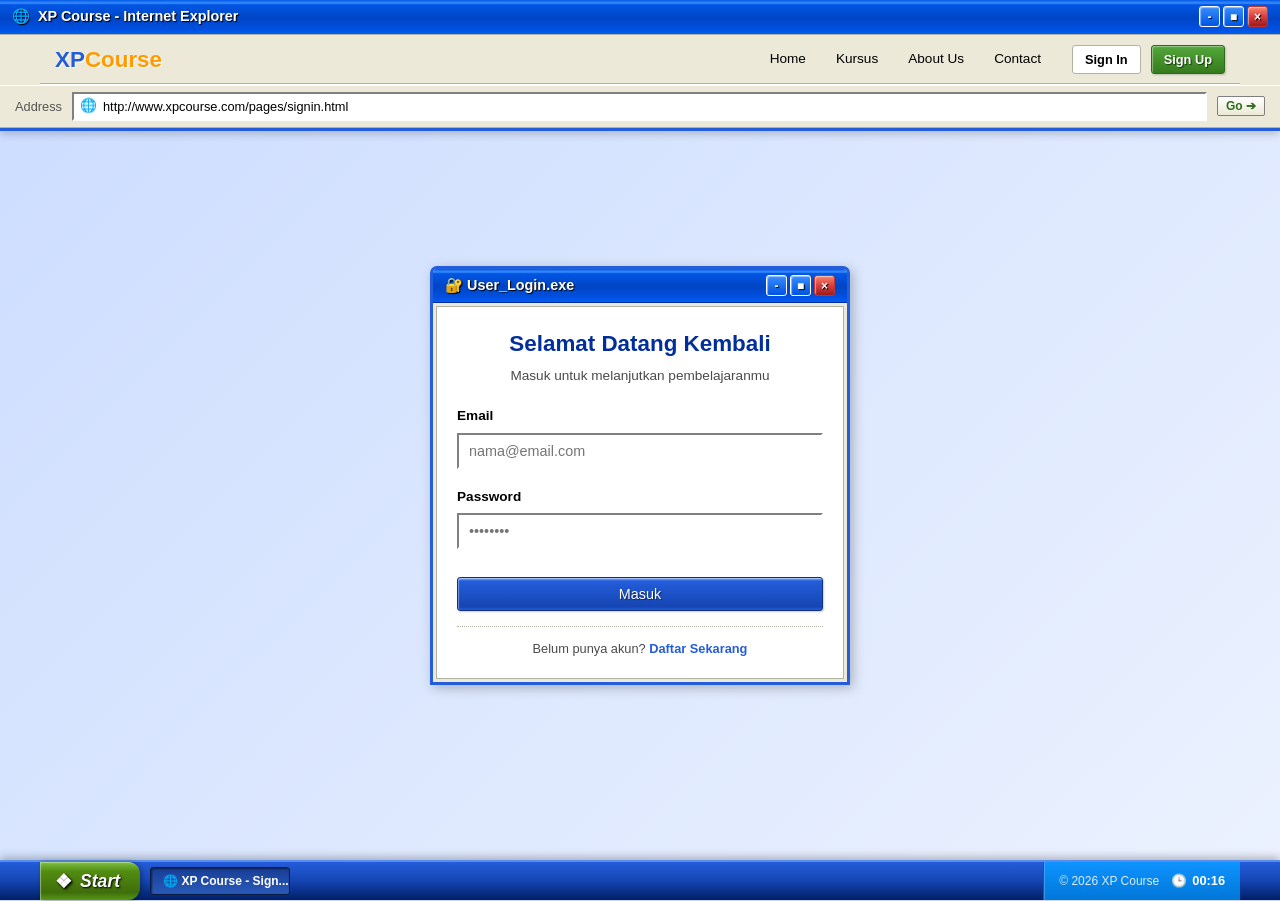
<file: pages/signin.html>
<!DOCTYPE html>
<html lang="id">

<head>
  <meta charset="UTF-8">
  <meta name="viewport" content="width=device-width, initial-scale=1.0">
  <title>Sign In - XP Course</title>
  <link rel="icon" type="image/x-icon" href="../assets/icons8-windows-xp-32 (1).png">
  <link rel="stylesheet" href="../style.css">
</head>

<body>

  <!-- HEADER & NAVIGATION (IE6 THEME) -->
  <header class="header">
    <div class="window-titlebar">
      <div class="window-title">
        <span class="window-icon">🌐</span> XP Course - Internet Explorer
      </div>
      <div class="window-controls">
        <div class="win-btn win-btn-min">-</div>
        <div class="win-btn win-btn-max">■</div>
        <div class="win-btn win-btn-close">×</div>
      </div>
    </div>

    <div class="container navbar">
      <a href="../index.html" class="logo">XP<span>Course</span></a>

      <div class="menu-toggle" id="menuToggle">
        <span></span>
        <span></span>
        <span></span>
      </div>

      <nav class="nav-menu" id="navMenu">
        <a href="../index.html" class="nav-link">Home</a>
        <a href="courses.html" class="nav-link">Kursus</a>
        <a href="about.html" class="nav-link">About Us</a>
        <a href="contact.html" class="nav-link">Contact</a>
        <div class="nav-auth">
          <a href="signin.html" class="btn nav-link active">Sign In</a>
          <a href="signup.html" class="btn btn-secondary">Sign Up</a>
        </div>
      </nav>
    </div>

    <div class="address-bar">
      <span class="address-label">Address</span>
      <div class="address-input-wrapper">
        <span class="address-icon">🌐</span>
        <input type="text" class="address-input" value="http://www.xpcourse.com/pages/signin.html" readonly>
      </div>
      <button class="address-go-btn">Go ➔</button>
    </div>
  </header>

  <section class="auth-section">
    <div class="auth-card xp-window">
      <div class="window-titlebar">
        <div class="window-title">🔐 User_Login.exe</div>
        <div class="window-controls">
          <div class="win-btn win-btn-min">-</div>
          <div class="win-btn win-btn-max">■</div>
          <div class="win-btn win-btn-close">×</div>
        </div>
      </div>
      <div class="window-body">
        <h2>Selamat Datang Kembali</h2>
        <p class="auth-subtitle">Masuk untuk melanjutkan pembelajaranmu</p>
        <form action="#" method="POST">
          <div class="form-group">
            <label for="email">Email</label>
            <input type="email" id="email" class="form-control" placeholder="nama@email.com" required>
          </div>
          <div class="form-group">
            <label for="password">Password</label>
            <input type="password" id="password" class="form-control" placeholder="••••••••" required>
          </div>
          <button type="submit" class="btn btn-primary" style="width: 100%; margin-top: 10px;">Masuk</button>
        </form>
        <div class="auth-footer">
          Belum punya akun? <a href="signup.html">Daftar Sekarang</a>
        </div>
      </div>
    </div>
  </section>

  <!-- FOOTER -->
  <footer class="footer">
    <div class="container">
      <div class="footer-taskbar">
        <div class="taskbar-start">
          <button class="taskbar-start-btn" onclick="location.href='../index.html'">Start</button>
        </div>
        <div class="taskbar-windows">
          <div class="taskbar-window-tab active">
            🌐 XP Course - Sign...
          </div>
        </div>
        <div class="taskbar-tray">
          <span class="tray-copyright">&copy; 2026 XP Course</span>
          <div class="tray-clock">
            🕒 <span id="trayClockTime">12:00</span>
          </div>
        </div>
      </div>
    </div>
  </footer>

  <script>
    // Clock update
    function updateClock() {
      const now = new Date();
      let hours = now.getHours();
      let minutes = now.getMinutes();
      hours = hours < 10 ? '0' + hours : hours;
      minutes = minutes < 10 ? '0' + minutes : minutes;
      const clockEl = document.getElementById('trayClockTime');
      if (clockEl) clockEl.textContent = hours + ':' + minutes;
    }
    setInterval(updateClock, 1000);
    updateClock();

    // Responsive Mobile Menu
    const menuToggle = document.getElementById('menuToggle');
    const navMenu = document.getElementById('navMenu');
    if (menuToggle && navMenu) {
      menuToggle.addEventListener('click', () => {
        navMenu.classList.toggle('show');
      });
    }

  </script>

</body>

</html>
</file>
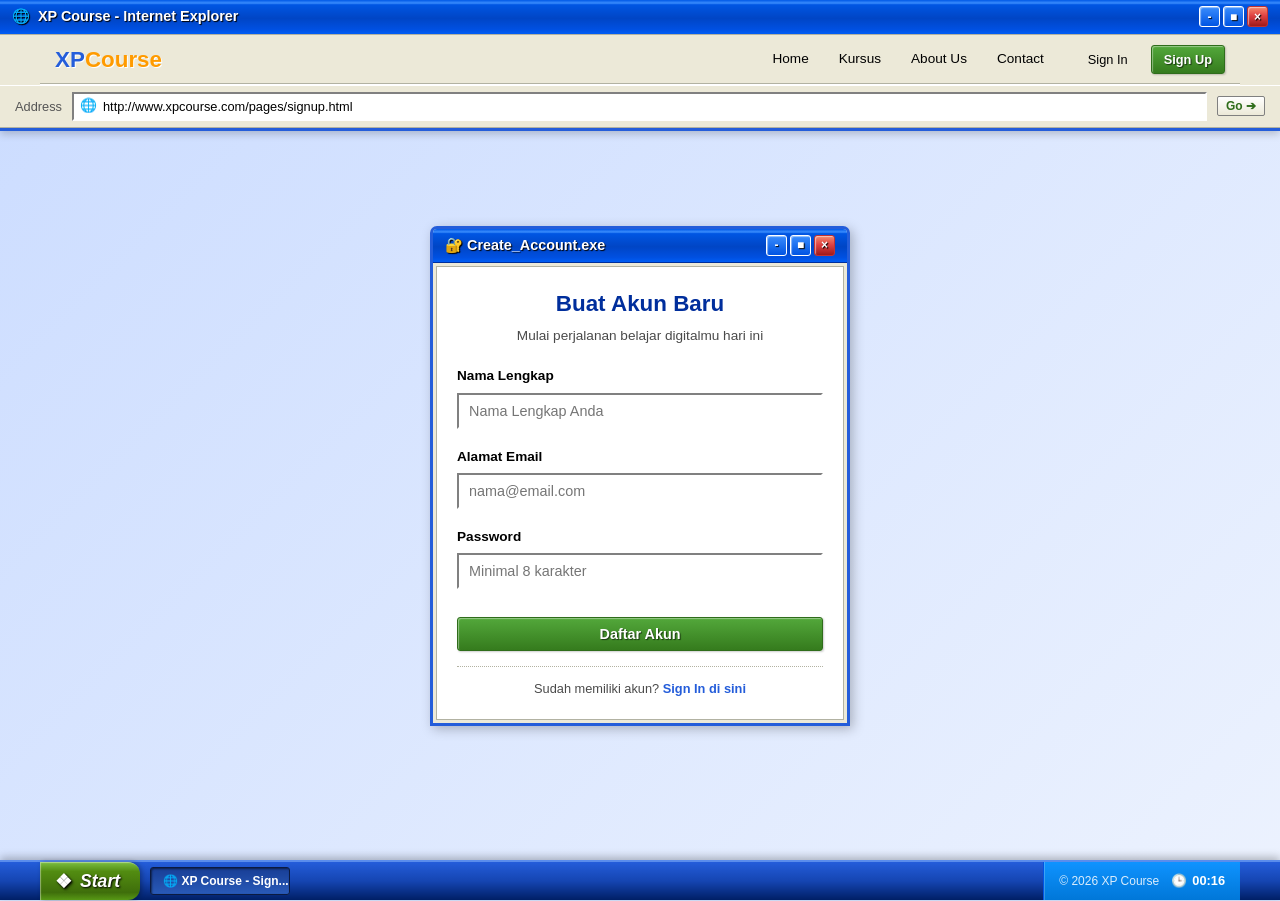
<file: pages/signup.html>
<!DOCTYPE html>
<html lang="id">

<head>
  <meta charset="UTF-8">
  <meta name="viewport" content="width=device-width, initial-scale=1.0">
  <title>Sign Up - XP Course</title>
  <link rel="icon" type="image/x-icon" href="../assets/icons8-windows-xp-32 (1).png">
  <link rel="stylesheet" href="../style.css">
</head>

<body>

  <!-- HEADER & NAVIGATION (IE6 THEME) -->
  <header class="header">
    <div class="window-titlebar">
      <div class="window-title">
        <span class="window-icon">🌐</span> XP Course - Internet Explorer
      </div>
      <div class="window-controls">
        <div class="win-btn win-btn-min">-</div>
        <div class="win-btn win-btn-max">■</div>
        <div class="win-btn win-btn-close">×</div>
      </div>
    </div>

    <div class="container navbar">
      <a href="../index.html" class="logo">XP<span>Course</span></a>

      <div class="menu-toggle" id="menuToggle">
        <span></span>
        <span></span>
        <span></span>
      </div>

      <nav class="nav-menu" id="navMenu">
        <a href="../index.html" class="nav-link">Home</a>
        <a href="courses.html" class="nav-link">Kursus</a>
        <a href="about.html" class="nav-link">About Us</a>
        <a href="contact.html" class="nav-link">Contact</a>
        <div class="nav-auth">
          <a href="signin.html" class="btn nav-link">Sign In</a>
          <a href="signup.html" class="btn btn-secondary active">Sign Up</a>
        </div>
      </nav>
    </div>

    <div class="address-bar">
      <span class="address-label">Address</span>
      <div class="address-input-wrapper">
        <span class="address-icon">🌐</span>
        <input type="text" class="address-input" value="http://www.xpcourse.com/pages/signup.html" readonly>
      </div>
      <button class="address-go-btn">Go ➔</button>
    </div>
  </header>

  <section class="auth-section">
    <div class="auth-card xp-window">
      <div class="window-titlebar">
        <div class="window-title">🔐 Create_Account.exe</div>
        <div class="window-controls">
          <div class="win-btn win-btn-min">-</div>
          <div class="win-btn win-btn-max">■</div>
          <div class="win-btn win-btn-close">×</div>
        </div>
      </div>
      <div class="window-body">
        <h2>Buat Akun Baru</h2>
        <p class="auth-subtitle">Mulai perjalanan belajar digitalmu hari ini</p>
        <form action="#" method="POST">
          <div class="form-group">
            <label for="fullname">Nama Lengkap</label>
            <input type="text" id="fullname" class="form-control" placeholder="Nama Lengkap Anda" required>
          </div>
          <div class="form-group">
            <label for="email">Alamat Email</label>
            <input type="email" id="email" class="form-control" placeholder="nama@email.com" required>
          </div>
          <div class="form-group">
            <label for="password">Password</label>
            <input type="password" id="password" class="form-control" placeholder="Minimal 8 karakter" required>
          </div>
          <button type="submit" class="btn btn-secondary" style="width: 100%; margin-top: 10px;">Daftar Akun</button>
        </form>
        <div class="auth-footer">
          Sudah memiliki akun? <a href="signin.html">Sign In di sini</a>
        </div>
      </div>
    </div>
  </section>

  <!-- FOOTER -->
  <footer class="footer">
    <div class="container">
      <div class="footer-taskbar">
        <div class="taskbar-start">
          <button class="taskbar-start-btn" onclick="location.href='../index.html'">Start</button>
        </div>
        <div class="taskbar-windows">
          <div class="taskbar-window-tab active">
            🌐 XP Course - Sign...
          </div>
        </div>
        <div class="taskbar-tray">
          <span class="tray-copyright">&copy; 2026 XP Course</span>
          <div class="tray-clock">
            🕒 <span id="trayClockTime">12:00</span>
          </div>
        </div>
      </div>
    </div>
  </footer>

  <script>
    // Clock update
    function updateClock() {
      const now = new Date();
      let hours = now.getHours();
      let minutes = now.getMinutes();
      hours = hours < 10 ? '0' + hours : hours;
      minutes = minutes < 10 ? '0' + minutes : minutes;
      const clockEl = document.getElementById('trayClockTime');
      if (clockEl) clockEl.textContent = hours + ':' + minutes;
    }
    setInterval(updateClock, 1000);
    updateClock();

    // Responsive Mobile Menu
    const menuToggle = document.getElementById('menuToggle');
    const navMenu = document.getElementById('navMenu');
    if (menuToggle && navMenu) {
      menuToggle.addEventListener('click', () => {
        navMenu.classList.toggle('show');
      });
    }

  </script>

</body>

</html>
</file>
<file: style.css>
/* ==========================================================================
   WINDOWS XP LUNA THEME - GLOBAL CSS
   ========================================================================== */
:root {
  /* Windows XP Luna Color Palette */
  --xp-blue-dark: #002e9c;
  --xp-blue: #245dda;
  --xp-blue-light: #3a8dfd;
  --xp-blue-glossy: linear-gradient(to bottom, #0058e6 0%, #3a8dfd 9%, #0056e3 14%, #0045c5 54%, #0050e1 86%, #005df5 100%);

  --xp-green-dark: #2f6d1b;
  --xp-green: #3c8b22;
  --xp-green-light: #53a83b;
  --xp-green-glossy: linear-gradient(to bottom, #53a83b 0%, #357b1d 100%);

  --xp-orange: #ff9b00;
  --xp-orange-hover: #e08800;

  --xp-silver: #ece9d8;
  --xp-silver-border: #b2b2a2;
  --xp-silver-highlight: #ffffff;

  --xp-gray-bg: #ece9d8;
  --xp-window-bg: #ffffff;

  /* Fallbacks for existing classes */
  --primary-color: var(--xp-blue);
  --primary-hover: var(--xp-blue-dark);
  --secondary-color: var(--xp-green);
  --secondary-hover: var(--xp-green-dark);
  --text-dark: #000000;
  --text-light: #4a4a4a;
  --bg-light: #ecf2fe;
  --bg-white: #ffffff;
  --border-color: #b2b2a2;
  --font-main: 'Tahoma', 'Trebuchet MS', 'Segoe UI', Geneva, sans-serif;
}

/* ==========================================================================
   RESET & BASE STYLES
   ========================================================================== */
* {
  margin: 0;
  padding: 0;
  box-sizing: border-box;
}

body {
  font-family: var(--font-main);
  color: var(--text-dark);
  line-height: 1.5;
  background-color: #d6e4ff;
  background-image: linear-gradient(135deg, #cbdcff 0%, #ecf2fe 100%);
  background-attachment: fixed;
  min-height: 100vh;
  padding-bottom: 50px;
  /* Leave space for bottom taskbar footer */
}

a {
  text-decoration: none;
  color: inherit;
}

ul {
  list-style: none;
}

img {
  max-width: 100%;
  height: auto;
  display: block;
}

/* ==========================================================================
   REUSABLE WINDOWS XP UTILITIES (XP Window Deco)
   ========================================================================== */
.container {
  width: 95%;
  max-width: 1200px;
  margin: 0 auto;
  padding: 0 10px;
}

/* Standard XP Window Frame */
.xp-window {
  background-color: var(--xp-silver);
  border: 3px solid var(--xp-blue);
  border-radius: 7px 7px 0 0;
  box-shadow: 3px 3px 12px rgba(0, 0, 0, 0.25);
  overflow: hidden;
  margin-bottom: 30px;
}

.window-titlebar {
  background: var(--xp-blue-glossy);
  padding: 6px 12px;
  display: flex;
  align-items: center;
  justify-content: space-between;
  color: white;
  font-family: 'Trebuchet MS', Tahoma, sans-serif;
  font-weight: bold;
  text-shadow: 1px 1px 1px #000;
  font-size: 0.9rem;
  user-select: none;
  border-bottom: 1px solid var(--xp-blue-dark);
}

.window-title {
  display: flex;
  align-items: center;
  gap: 8px;
}

.window-controls {
  display: flex;
  gap: 3px;
  align-items: center;
}

.win-btn {
  width: 21px;
  height: 21px;
  border-radius: 3px;
  border: 1px solid #ffffff;
  display: flex;
  align-items: center;
  justify-content: center;
  font-weight: bold;
  font-size: 0.75rem;
  cursor: pointer;
  box-shadow: inset 1px 1px 1px rgba(255, 255, 255, 0.5);
  font-family: 'Trebuchet MS', sans-serif;
  line-height: 1;
}

.win-btn-min {
  background: linear-gradient(to bottom, #3a8dfd 0%, #0054e3 100%);
  color: white;
}

.win-btn-max {
  background: linear-gradient(to bottom, #3a8dfd 0%, #0054e3 100%);
  color: white;
}

.win-btn-close {
  background: linear-gradient(to bottom, #f58a6b 0%, #e04343 45%, #a01a1a 100%);
  color: white;
  border-color: #c23333;
}

.win-btn:hover {
  filter: brightness(1.15);
}

.win-btn:active {
  box-shadow: inset -1px -1px 2px rgba(0, 0, 0, 0.5), inset 1px 1px 2px rgba(0, 0, 0, 0.3);
}

.window-body {
  padding: 20px;
  background-color: var(--xp-window-bg);
  margin: 3px;
  border: 1px solid var(--xp-silver-border);
}

.window-body-silver {
  background-color: var(--xp-silver);
  padding: 20px;
  margin: 3px;
  border: 1px solid var(--xp-silver-border);
}

/* ==========================================================================
   BUTTONS STYLING
   ========================================================================== */
.btn {
  display: inline-block;
  padding: 8px 20px;
  font-family: 'Tahoma', sans-serif;
  font-size: 0.9rem;
  font-weight: normal;
  cursor: pointer;
  text-align: center;
  border-radius: 3px;
  transition: none;
  /* Instant Windows response */
  outline: none;
}

/* Classic Luna Primary Button (Glossy XP Blue) */
.btn-primary {
  background: linear-gradient(to bottom, #7faaff 0%, #245dda 10%, #1545b2 90%, #245dda 100%);
  color: #ffffff;
  border: 1px solid #103080;
  box-shadow: inset 1px 1px 1px rgba(255, 255, 255, 0.4), 1px 1px 2px rgba(0, 0, 0, 0.2);
  text-shadow: 1px 1px 1px rgba(0, 0, 0, 0.5);
}

.btn-primary:hover {
  background: linear-gradient(to bottom, #9ec0ff 0%, #3b74f2 10%, #2055d0 90%, #3b74f2 100%);
  border-color: #103080;
}

.btn-primary:active {
  background: linear-gradient(to bottom, #103080 0%, #1c4bb8 100%);
  box-shadow: inset 2px 2px 3px rgba(0, 0, 0, 0.4);
}

/* Start Button styled Secondary Button (Glossy Green) */
.btn-secondary {
  background: var(--xp-green-glossy);
  color: #ffffff;
  border: 1px solid var(--xp-green-dark);
  box-shadow: inset 1px 1px 1px rgba(255, 255, 255, 0.4), 1px 1px 2px rgba(0, 0, 0, 0.2);
  text-shadow: 1px 1px 1px rgba(0, 0, 0, 0.6);
  font-weight: bold;
}

.btn-secondary:hover {
  background: linear-gradient(to bottom, #6cd94e 0%, #469a27 100%);
}

.btn-secondary:active {
  background: linear-gradient(to bottom, #2b6016 0%, #3a8020 100%);
  box-shadow: inset 2px 2px 3px rgba(0, 0, 0, 0.5);
}

/* Bevel Win32 Silver Button */
.btn-classic {
  background-color: var(--xp-silver);
  color: #000000;
  border: 2px solid;
  border-color: #ffffff #808080 #808080 #ffffff;
  box-shadow: 1px 1px 1px rgba(0, 0, 0, 0.15);
}

.btn-classic:active {
  border-color: #808080 #ffffff #ffffff #808080;
  padding: 9px 19px 7px 21px;
  /* pressed movement */
}

/* ==========================================================================
   INPUTS & FORM CONTROLS
   ========================================================================== */
.form-group {
  margin-bottom: 18px;
}

.form-group label {
  display: block;
  margin-bottom: 6px;
  font-family: 'Tahoma', sans-serif;
  font-size: 0.85rem;
  font-weight: bold;
}

.form-control {
  width: 100%;
  padding: 8px 10px;
  font-family: 'Tahoma', sans-serif;
  font-size: 0.9rem;
  background-color: #ffffff;
  color: #000000;
  border: 2px solid;
  border-color: #808080 #ffffff #ffffff #808080;
  /* Win32 Inset */
  border-radius: 0;
  /* Sharp corners */
  outline: none;
}

.form-control:focus {
  border-color: #002e9c #cbdcff #cbdcff #002e9c;
  outline: 1px dotted #808080;
}

/* ==========================================================================
   HEADER & NAVBAR (INTERNET EXPLORER 6 THEME)
   ========================================================================== */
.header {
  background-color: var(--xp-silver);
  position: sticky;
  top: 0;
  z-index: 1000;
  border-bottom: 3px solid var(--xp-blue);
  box-shadow: 0 3px 8px rgba(0, 0, 0, 0.2);
}

/* IE6 Top Window Bar */
.header .window-titlebar {
  border-radius: 0;
  border-bottom: 1px solid var(--xp-silver-border);
}

/* IE6 Menu Bar */
.navbar {
  display: flex;
  justify-content: space-between;
  align-items: center;
  padding: 8px 15px;
  background-color: var(--xp-silver);
  border-bottom: 1px solid #ffffff;
  box-shadow: inset 0 -1px 0 var(--xp-silver-border);
}

.logo {
  font-family: 'Trebuchet MS', sans-serif;
  font-size: 1.4rem;
  font-weight: 800;
  color: var(--xp-blue);
  text-shadow: 1px 1px 0px #fff;
}

.logo span {
  color: var(--xp-orange);
}

.nav-menu {
  display: flex;
  gap: 12px;
  align-items: center;
}

.nav-link {
  font-size: 0.85rem;
  font-weight: normal;
  color: #000000;
  padding: 4px 8px;
  border: 1px solid transparent;
  border-radius: 3px;
}

.nav-link:hover {
  background-color: #316ac5;
  color: #ffffff;
  border-color: #316ac5;
}

.nav-link.active {
  font-weight: bold;
  background-color: #ffffff;
  border: 1px solid var(--xp-silver-border);
  color: #000000;
}

.nav-auth {
  display: flex;
  gap: 10px;
  margin-left: 10px;
}

.nav-auth .btn {
  padding: 4px 12px;
  font-size: 0.8rem;
}

/* IE6 Address Bar */
.address-bar {
  background-color: var(--xp-silver);
  display: flex;
  align-items: center;
  padding: 6px 15px;
  gap: 10px;
  border-top: 1px solid #ffffff;
  border-bottom: 1px solid var(--xp-silver-border);
}

.address-label {
  font-size: 0.8rem;
  color: #555555;
  font-family: 'Tahoma', sans-serif;
  user-select: none;
}

.address-input-wrapper {
  flex-grow: 1;
  display: flex;
  align-items: center;
  background-color: #ffffff;
  border: 2px solid;
  border-color: #808080 #ffffff #ffffff #808080;
  padding: 2px 6px;
  gap: 6px;
}

.address-icon {
  font-size: 0.85rem;
}

.address-input {
  width: 100%;
  border: none;
  outline: none;
  font-family: 'Tahoma', sans-serif;
  font-size: 0.8rem;
  color: #000000;
  background: transparent;
}

.address-go-btn {
  background: linear-gradient(to bottom, #ffffff 0%, #ece9d8 100%);
  border: 1px solid #808080;
  border-radius: 2px;
  color: var(--xp-green-dark);
  font-weight: bold;
  font-size: 0.75rem;
  padding: 2px 8px;
  cursor: pointer;
}

.address-go-btn:active {
  box-shadow: inset 1px 1px 2px rgba(0, 0, 0, 0.3);
}

/* Menu Toggle for Mobile */
.menu-toggle {
  display: none;
  flex-direction: column;
  gap: 4px;
  cursor: pointer;
  background-color: var(--xp-silver);
  border: 2px solid;
  border-color: #ffffff #808080 #808080 #ffffff;
  padding: 5px 8px;
  border-radius: 3px;
}

.menu-toggle:active {
  border-color: #808080 #ffffff #ffffff #808080;
}

.menu-toggle span {
  width: 18px;
  height: 2px;
  background-color: #000000;
  border-radius: 1px;
}

/* ==========================================================================
   HALAMAN 1: HOME (HERO, SEKSI, CARD)
   ========================================================================== */
/* Bliss Wallpaper background */
.hero {
  padding: 60px 0;
  background: linear-gradient(to bottom, #6cb2e9 0%, #7ec0ee 40%, #52a83b 70%, #307a1e 100%);
  border-bottom: 3px solid var(--xp-blue);
  box-shadow: inset 0 -5px 15px rgba(0, 0, 0, 0.1);
  color: #ffffff;
}

.hero-wrapper {
  display: grid;
  grid-template-columns: 1.2fr 0.8fr;
  gap: 40px;
  align-items: center;
}

.hero-content {
  /* Styled like a Setup Dialog Box in HTML directly, but has specific details */
  color: #000000;
}

.hero-content h1 {
  font-size: 2.2rem;
  line-height: 1.2;
  margin-bottom: 15px;
  font-family: 'Trebuchet MS', sans-serif;
  color: var(--xp-blue-dark);
}

.hero-content p {
  font-size: 0.95rem;
  color: #333333;
  margin-bottom: 20px;
}

.hero-image {
  display: flex;
  justify-content: center;
}

.hero-image .xp-window {
  width: 100%;
  max-width: 450px;
  margin-bottom: 0;
}

.hero-image .placeholder-img {
  width: 100%;
  height: 260px;
  background-color: #ffffff;
  overflow: hidden;
  display: flex;
  align-items: center;
  justify-content: center;
}

.hero-image img {
  width: 100%;
  height: 100%;
  object-fit: cover;
}

/* Seksi Fitur Unggulan */
.features {
  padding: 50px 0;
  background-color: rgba(236, 233, 216, 0.5);
  /* Soft silver overlay */
}

.section-title {
  text-align: center;
  font-size: 1.8rem;
  margin-bottom: 35px;
  font-family: 'Trebuchet MS', sans-serif;
  color: var(--xp-blue-dark);
  text-shadow: 1px 1px 0px #fff;
}

.section-title::after {
  content: '';
  display: block;
  width: 60px;
  height: 3px;
  background-color: var(--xp-orange);
  margin: 8px auto 0;
  border-radius: 1px;
}

.features-grid {
  display: grid;
  grid-template-columns: repeat(3, 1fr);
  gap: 25px;
}

.feature-box {
  text-align: center;
  display: flex;
  flex-direction: column;
  height: 100%;
}

.feature-box h3 {
  font-size: 1.1rem;
  margin-bottom: 10px;
  color: var(--xp-blue-dark);
  font-family: 'Trebuchet MS', sans-serif;
}

.feature-box p {
  font-size: 0.85rem;
  color: var(--text-light);
}

.feature-icon {
  font-size: 2.2rem;
  margin-bottom: 12px;
  filter: drop-shadow(2px 2px 0px rgba(0, 0, 0, 0.1));
}

/* Grid Kursus */
.courses-section {
  padding: 50px 0;
  background-color: rgba(214, 228, 255, 0.4);
}

.courses-grid {
  display: grid;
  grid-template-columns: repeat(3, 1fr);
  gap: 25px;
}

.course-card {
  display: flex;
  flex-direction: column;
  height: 100%;
}

.course-img-placeholder {
  width: 100%;
  height: 140px;
  background: linear-gradient(135deg, #7ec0ee 0%, #e6f0fa 100%);
  display: flex;
  flex-direction: column;
  align-items: center;
  justify-content: center;
  color: #1a408a;
  font-family: 'Tahoma', sans-serif;
  font-weight: bold;
  font-size: 0.9rem;
  border-bottom: 1px solid var(--xp-silver-border);
  padding: 10px;
  text-align: center;
}

.course-img-placeholder::before {
  content: "📁";
  font-size: 2.5rem;
  margin-bottom: 5px;
  filter: drop-shadow(2px 2px 0px rgba(0, 0, 0, 0.1));
}

.course-body {
  padding: 15px;
  flex-grow: 1;
  display: flex;
  flex-direction: column;
}

.course-tag {
  display: inline-block;
  padding: 3px 6px;
  background-color: #dbeafe;
  color: var(--xp-blue-dark);
  font-size: 0.75rem;
  font-weight: bold;
  border: 1px solid #a3c2f7;
  border-radius: 3px;
  margin-bottom: 8px;
  align-self: flex-start;
}

.course-title {
  font-size: 1.05rem;
  margin-bottom: 8px;
  font-family: 'Trebuchet MS', sans-serif;
  color: var(--xp-blue-dark);
  line-height: 1.3;
}

.course-mentor {
  font-size: 0.8rem;
  color: var(--text-light);
  margin-bottom: 12px;
}

.course-footer {
  display: flex;
  justify-content: space-between;
  align-items: center;
  padding-top: 10px;
  border-top: 1px dotted var(--xp-silver-border);
  margin-top: auto;
}

.course-price {
  font-weight: bold;
  color: #cc0000;
  font-size: 0.95rem;
}

/* ==========================================================================
   HALAMAN 3: ABOUT US
   ========================================================================== */
.about-section {
  padding: 50px 0;
}

.about-wrapper {
  display: grid;
  grid-template-columns: 1.2fr 0.8fr;
  gap: 40px;
  align-items: flex-start;
  margin-bottom: 45px;
}

.about-wrapper h3 {
  color: var(--xp-blue-dark);
  font-family: 'Trebuchet MS', sans-serif;
  margin-bottom: 12px;
}

.about-wrapper p {
  font-size: 0.9rem;
  margin-bottom: 12px;
}

.team-grid {
  display: grid;
  grid-template-columns: repeat(4, 1fr);
  gap: 20px;
}

.team-member {
  text-align: center;
}

.team-member h4 {
  font-size: 0.95rem;
  margin-top: 8px;
  color: var(--xp-blue-dark);
}

.member-photo {
  width: 100px;
  height: 100px;
  background-color: #ffffff;
  border: 2px solid;
  border-color: #808080 #ffffff #ffffff #808080;
  margin: 0 auto 10px;
  display: flex;
  align-items: center;
  justify-content: center;
  position: relative;
  overflow: hidden;
}

.member-photo::before {
  content: "👤";
  font-size: 3rem;
  color: #b2b2a2;
}

/* ==========================================================================
   HALAMAN 4: CONTACT US
   ========================================================================== */
.contact-section {
  padding: 50px 0;
}

.contact-wrapper {
  display: grid;
  grid-template-columns: 1fr 1.5fr;
  gap: 30px;
  align-items: flex-start;
}

.contact-info {
  background: var(--xp-blue-glossy);
  color: #ffffff;
  padding: 25px;
  box-shadow: inset 1px 1px 1px rgba(255, 255, 255, 0.3);
  text-shadow: 1px 1px 1px rgba(0, 0, 0, 0.5);
}

.contact-info h3 {
  font-family: 'Trebuchet MS', sans-serif;
  margin-bottom: 12px;
  font-size: 1.25rem;
}

.info-item {
  margin-bottom: 20px;
  background-color: rgba(0, 0, 0, 0.15);
  padding: 12px;
  border: 1px solid rgba(255, 255, 255, 0.2);
  border-radius: 4px;
}

.info-item h4 {
  margin-bottom: 4px;
  color: var(--xp-orange);
  font-size: 0.85rem;
  text-transform: uppercase;
  letter-spacing: 0.5px;
}

.info-item p {
  font-size: 0.85rem;
}

/* ==========================================================================
   HALAMAN 5 & 6: SIGN IN & SIGN UP
   ========================================================================== */
.auth-section {
  padding: 60px 0;
  min-height: calc(100vh - 180px);
  display: flex;
  align-items: center;
  justify-content: center;
}

.auth-card {
  max-width: 420px;
  width: 100%;
}

.auth-card h2 {
  color: var(--xp-blue-dark);
  font-family: 'Trebuchet MS', sans-serif;
  text-align: center;
  margin-bottom: 5px;
  font-size: 1.4rem;
}

.auth-subtitle {
  text-align: center;
  color: var(--text-light);
  margin-bottom: 20px;
  font-size: 0.85rem;
}

.auth-footer {
  text-align: center;
  margin-top: 15px;
  font-size: 0.8rem;
  color: var(--text-light);
  border-top: 1px dotted var(--xp-silver-border);
  padding-top: 12px;
}

.auth-footer a {
  color: var(--xp-blue);
  font-weight: bold;
}

.auth-footer a:hover {
  text-decoration: underline;
}

/* ==========================================================================
   FOOTER (WINDOWS XP TASKBAR & STATUS BAR THEME)
   ========================================================================== */
.footer {
  background-color: var(--xp-blue);
  background-image: linear-gradient(to bottom, #245dda 0%, #1545b2 50%, #001f66 100%);
  color: #ffffff;
  padding: 0;
  font-size: 0.85rem;
  position: fixed;
  bottom: 0;
  left: 0;
  width: 100%;
  z-index: 1001;
  border-top: 2px solid #5a8dec;
  box-shadow: 0 -3px 8px rgba(0, 0, 0, 0.25);
  height: 40px;
}

.footer-content {
  display: none;
  /* Hide complex multi-column footer to enforce taskbar style */
}

.footer .container {
  height: 100%;
  padding: 0;
}

/* Classic Taskbar Bar */
.footer-taskbar {
  display: flex;
  justify-content: space-between;
  align-items: center;
  height: 100%;
  width: 100%;
}

/* Taskbar Left: Start Button */
.taskbar-start {
  height: 100%;
  display: flex;
  align-items: center;
}

.taskbar-start-btn {
  background: linear-gradient(to bottom, #7cc043 0%, #528c11 25%, #3f6e0b 80%, #579815 100%);
  border-top-right-radius: 12px;
  border-bottom-right-radius: 12px;
  border: none;
  color: white;
  font-weight: bold;
  font-family: 'Trebuchet MS', sans-serif;
  font-style: italic;
  font-size: 1.1rem;
  padding: 0 20px 0 15px;
  height: 100%;
  cursor: pointer;
  display: flex;
  align-items: center;
  gap: 8px;
  box-shadow: inset 1px 1px 1px rgba(255, 255, 255, 0.4), 2px 0 5px rgba(0, 0, 0, 0.3);
  text-shadow: 1px 1px 2px #000;
}

.taskbar-start-btn:hover {
  filter: brightness(1.1);
}

.taskbar-start-btn::before {
  content: "❖";
  font-style: normal;
  font-size: 1.2rem;
  color: #fff;
  filter: drop-shadow(1px 1px 1px rgba(0, 0, 0, 0.5));
}

/* Taskbar Middle: Active Windows list */
.taskbar-windows {
  display: flex;
  gap: 5px;
  flex-grow: 1;
  padding: 0 10px;
  align-items: center;
  height: 100%;
  overflow-x: auto;
}

.taskbar-window-tab {
  background-color: #3870e0;
  background-image: linear-gradient(to bottom, #528cec 0%, #3065d0 100%);
  border: 1px solid #1c45a6;
  border-radius: 3px;
  color: #ffffff;
  font-size: 0.75rem;
  padding: 5px 12px;
  display: flex;
  align-items: center;
  gap: 5px;
  max-width: 140px;
  white-space: nowrap;
  overflow: hidden;
  text-overflow: ellipsis;
  cursor: pointer;
  height: 28px;
}

.taskbar-window-tab.active {
  display: flex;
  background-image: linear-gradient(to bottom, #183e96 0%, #295ab8 100%);
  border-color: #0b1a40;
  box-shadow: inset 1px 1px 2px rgba(0, 0, 0, 0.5);
  font-weight: bold;
}

.taskbar-window-tab:hover {
  filter: brightness(1.1);
}

/* Taskbar Right: System Tray */
.taskbar-tray {
  background-color: #0c8df6;
  background-image: linear-gradient(to bottom, #0f93ff 0%, #0077d8 100%);
  border-left: 1px solid #0054e3;
  padding: 0 15px;
  height: 100%;
  display: flex;
  align-items: center;
  gap: 12px;
  color: #ffffff;
  box-shadow: inset 1px 0 0 rgba(255, 255, 255, 0.2);
}

.tray-copyright {
  font-size: 0.75rem;
  opacity: 0.85;
}

.tray-clock {
  font-family: 'Tahoma', sans-serif;
  font-weight: bold;
  font-size: 0.8rem;
  display: flex;
  align-items: center;
  gap: 5px;
}

/* ==========================================================================
   MEDIA QUERIES (SISTEM RESPONSIVE MOBILE)
   ========================================================================== */
@media (max-width: 992px) {

  .hero-wrapper,
  .about-wrapper,
  .contact-wrapper {
    grid-template-columns: 1fr;
    gap: 30px;
  }

  .courses-grid,
  .features-grid {
    grid-template-columns: repeat(2, 1fr);
  }

  .team-grid {
    grid-template-columns: repeat(2, 1fr);
  }
}

@media (max-width: 768px) {
  .menu-toggle {
    display: flex;
  }

  .nav-menu {
    display: none;
    flex-direction: column;
    position: absolute;
    top: 100%;
    left: 0;
    width: 100%;
    background-color: var(--xp-silver);
    padding: 15px;
    border-bottom: 3px solid var(--xp-blue);
    border-top: 1px solid var(--xp-silver-border);
    box-shadow: 0 4px 6px rgba(0, 0, 0, 0.15);
    gap: 12px;
    z-index: 999;
  }

  .nav-menu.show {
    display: flex;
  }

  .nav-auth {
    flex-direction: column;
    width: 100%;
    margin-left: 0;
    margin-top: 5px;
  }

  .nav-auth .btn {
    width: 100%;
  }

  .courses-grid,
  .features-grid,
  .team-grid {
    grid-template-columns: 1fr;
  }

  .hero-content h1 {
    font-size: 1.8rem;
  }

  .address-bar {
    display: none;
    /* Hide address bar on mobile to optimize space */
  }

  /* Taskbar tabs are hidden on mobile, leaving just Start and Clock */
  .taskbar-windows {
    display: none;
  }

  .tray-copyright {
    display: none;
  }
}

/* ==========================================================================
   WINDOWS XP STARTUP LOADING SCREEN
   ========================================================================== */
.xp-loading-overlay {
  position: fixed;
  top: 0;
  left: 0;
  width: 100vw;
  height: 100vh;
  background: linear-gradient(135deg, #003399 0%, #001e5c 100%);
  display: flex;
  justify-content: center;
  align-items: center;
  z-index: 999999;
  opacity: 1;
  visibility: visible;
  transition: opacity 0.4s ease, visibility 0.4s ease;
}

.xp-loading-overlay.fade-out {
  opacity: 0;
  visibility: hidden;
  pointer-events: none;
}

.xp-loading-card {
  width: 90%;
  max-width: 420px;
  background-color: var(--xp-silver);
  border: 3px solid var(--xp-blue);
  border-radius: 7px 7px 0 0;
  box-shadow: 5px 5px 25px rgba(0, 0, 0, 0.4);
  overflow: hidden;
}

.xp-loading-card .window-titlebar {
  background: var(--xp-blue-glossy);
}

.xp-loading-body {
  padding: 20px;
  background-color: var(--xp-window-bg);
  margin: 3px;
  border: 1px solid var(--xp-silver-border);
  display: flex;
  flex-direction: column;
  align-items: center;
  gap: 15px;
}

.xp-loading-header {
  display: flex;
  align-items: center;
  gap: 15px;
  width: 100%;
  border-bottom: 1px solid #d0d0d0;
  padding-bottom: 15px;
}

.xp-loading-icon {
  font-size: 2.5rem;
  animation: xp-icon-pulse 1.5s infinite ease-in-out;
  user-select: none;
}

.xp-loading-title-text h3 {
  font-family: 'Trebuchet MS', sans-serif;
  color: var(--xp-blue-dark);
  font-size: 1.1rem;
  margin-bottom: 2px;
}

.xp-loading-title-text p {
  font-size: 0.75rem;
  color: var(--text-light);
}

.xp-progress-track {
  width: 100%;
  height: 22px;
  background-color: #ffffff;
  border: 2px solid;
  border-color: #808080 #ffffff #ffffff #808080;
  box-shadow: inset 1px 1px 2px rgba(0, 0, 0, 0.1);
  padding: 2px;
  position: relative;
  overflow: hidden;
  border-radius: 2px;
}

.xp-progress-bar {
  display: flex;
  gap: 2px;
  width: 66px;
  height: 100%;
  position: absolute;
  left: -70px;
  animation: xp-progress-slide 1.8s linear infinite;
}

.xp-progress-block {
  width: 18px;
  height: 100%;
  background: linear-gradient(to bottom, #7faaff 0%, #245dda 15%, #0d3896 85%, #245dda 100%);
  border-radius: 2px;
  box-shadow: inset 1px 1px 1px rgba(255, 255, 255, 0.4);
}

.xp-loading-status-text {
  font-family: 'Tahoma', sans-serif;
  font-size: 0.85rem;
  color: var(--text-dark);
  text-align: center;
  font-weight: bold;
  height: 18px;
}

@keyframes xp-progress-slide {
  0% {
    left: -70px;
  }

  100% {
    left: 100%;
  }
}

@keyframes xp-icon-pulse {

  0%,
  100% {
    transform: scale(1);
  }

  50% {
    transform: scale(1.08);
  }
}
</file>
